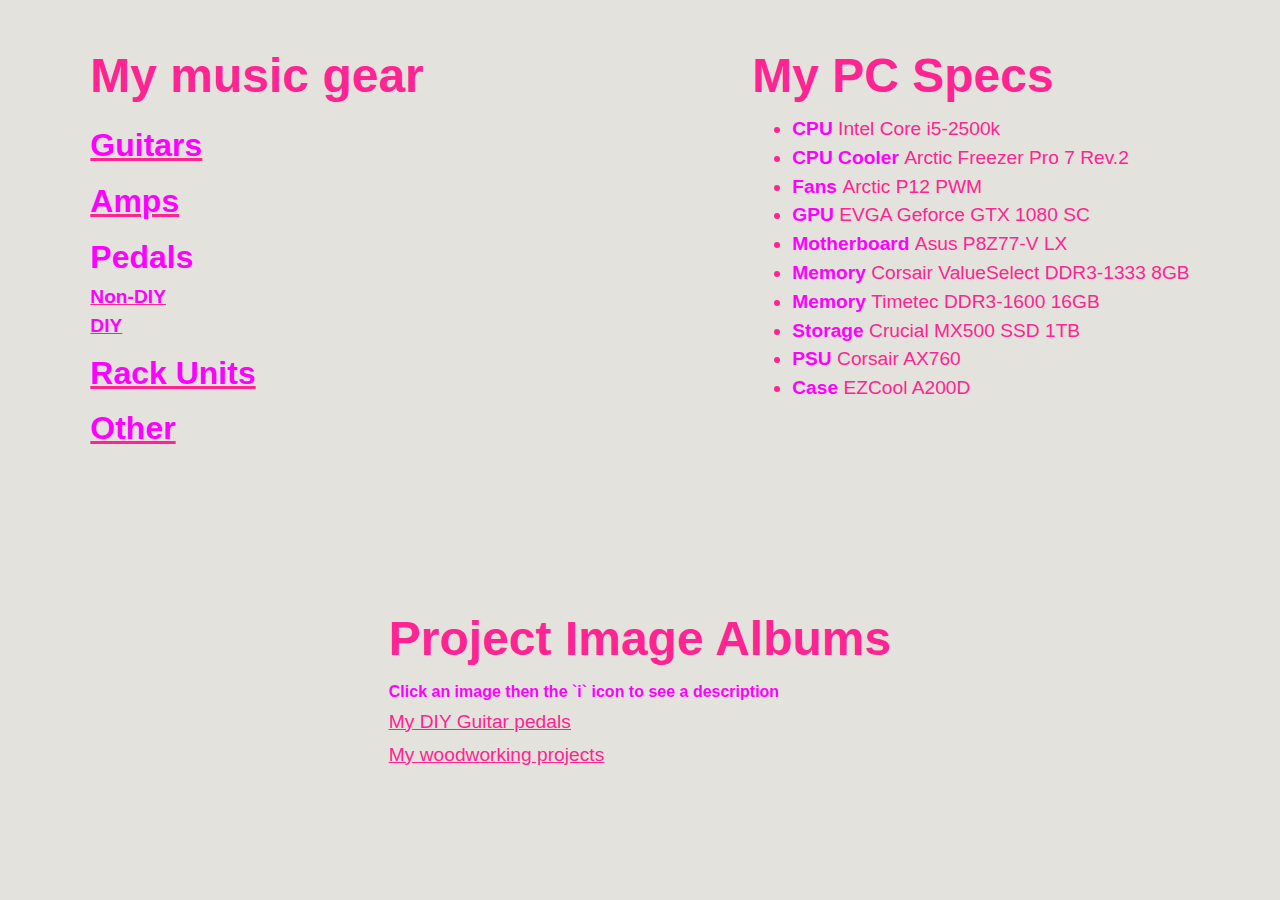
<file: bio.html>
<html>
	<head>
		 <link rel="stylesheet" type="text/css" href="./main.css">
		  <script src="main.js"></script> 
		 <title>My Bio</title>
	</head>
	<body>
		<div id="music">
			<h1>My music gear</h1>
			<a><h2 class="bold">Guitars</h2></a>
			<ul id="guitars" class="hidden">
			  <li>Squier Classic Vibe 60s Stratocaster</li>
			  <li>Fender Player Malibu</li>
			</ul>
			<a><h2 class="bold">Amps</h2></a>
			<ul id="amps" class="hidden">
			  <li>Fender Champion 40</li>
			  <li>Marshall MG15CDR</li>
			  <li>Blackstar Fly 3</li>
			  <li>LM386 Amp</li>
			</ul>
			<h2 class="bold">Pedals</h2>
			<a><p class="bold">Non-DIY</p></a>
			<ul id="non-diy" class="hidden">
			  <li>Boss - BD-2 Blues Driver</li>
			  <li>TC Electronic - Ditto Looper</li>
			  <li>TC Electronic - Dark Matter Distortion</li>
			  <li>TC Electronic - Thunderstorm Flanger</li>
			  <li>EHX - Canyon Delay</li>
			  <li>Behringer - Hellbabe Wah</li>
			  <li>Jim Dunlop - Cry Baby Wah (Vintage [July 14th, 1988]/Modded)</li>
			  <li>Kmise - Analog Chorus</li>
			  <li>MXR - Smart Gate</li>
			</ul>
			<a><p class="bold">DIY</p></a>
			<ul id="diy" class="hidden">
			  <li>Bazz Fuss</li>
			  <li>Acapulco Gold</li>
			  <li>LofoMofo</li>
			  <li>Green Ringer</li>
			  <li>LPB-1</li>
			  <li>Bearhug FET Compressor</li>
			  <li>'20 Standard Reverb</li>
			  <li>Big Muff Pi (Modded)</li>
			  <li>Bigger Muff</li>
			  <li>Buffoon Buffer</li>
			  <li>Arachnid FV-1 MultiFX</li>
			</ul>
			<a><h2 class="bold">Rack Units</h2></a>
			<ul id="rack" class="hidden">
			  <li>Peavey Q215 15-band stereo EQ</li>
			  <li>Boss RV-1000 reverb (broken)</li>
			</ul>			
			<a><h2 class="bold">Other</h2></a>
			<ul id="other" class="hidden">
			  <li>Ukulele</li>
			  <li>Ocarina (3D Printed)</li>
			  <li>Harmonica</li>
			  <li>M-Audio Keystation 49 MIDI Keyboard</li>
			  <li>Focusrite 2i2</li>
			</ul>
		</div>
		<div id="PC">
			<h1>My PC Specs</h1>
			<ul id="specs">
			  <li><span class="bold">CPU </span>Intel Core i5-2500k</li>
			  <li><span class="bold">CPU Cooler </span>Arctic Freezer Pro 7 Rev.2</li>
			  <li><span class="bold">Fans </span>Arctic P12 PWM</li>
			  <li><span class="bold">GPU </span>EVGA Geforce GTX 1080 SC</li>
			  <li><span class="bold">Motherboard </span>Asus P8Z77-V LX</li>
			  <li><span class="bold">Memory </span>Corsair ValueSelect DDR3-1333 8GB</li>
			  <li><span class="bold">Memory </span>Timetec DDR3-1600 16GB</li>
			  <li><span class="bold">Storage </span>Crucial MX500 SSD 1TB</li>
			  <li><span class="bold">PSU </span>Corsair AX760</li>
			  <li><span class="bold">Case </span>EZCool A200D</li>
			</ul>
		</div>
		<div id="albums">
			<h1>Project Image Albums</h1>
			<p class="bold"><small>Click an image then the `i` icon to see a description</small></p>
			<a href="https://photos.app.goo.gl/aSaAwQC9DYGwNDaC8"><p>My DIY Guitar pedals</p></a>
			<a href="https://photos.app.goo.gl/dFu22LYB36NPVzot9"><p>My woodworking projects</p></a>
		</div>
	</body>
</html>
</file>
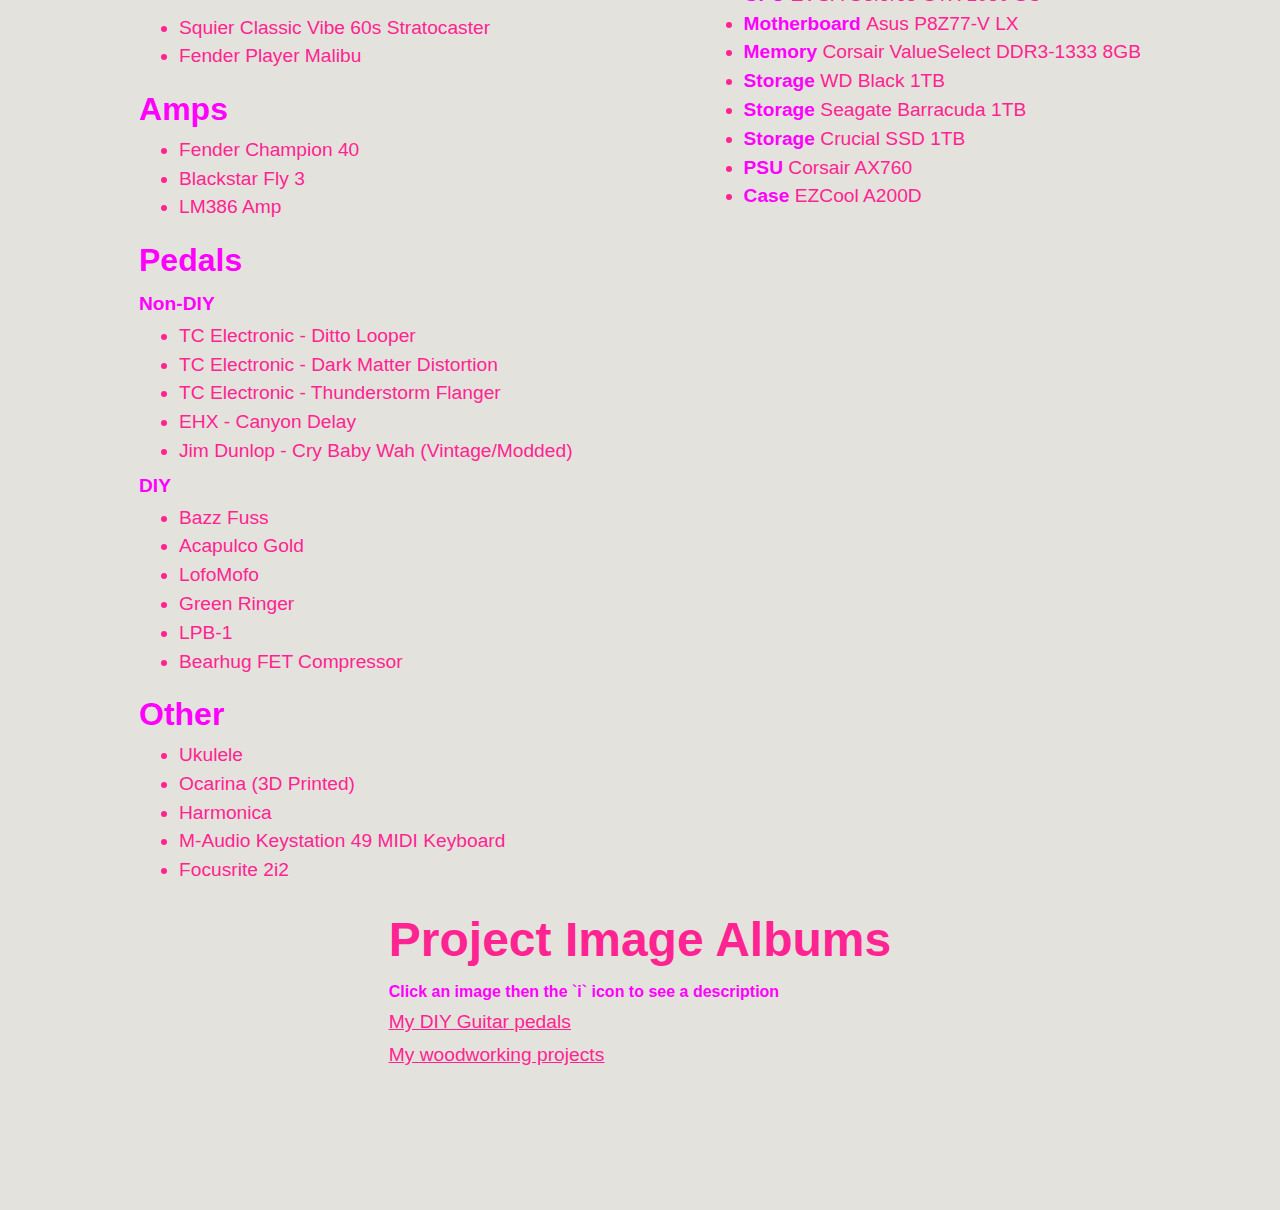
<file: gear.html>
<html>
	<head>
		 <link rel="stylesheet" type="text/css" href="./main.css">
	</head>
	<body>
		<div id="music">
			<h1>My music gear</h1>
			<h2 class="bold">Guitars</h2>
			<ul>
			  <li>Squier Classic Vibe 60s Stratocaster</li>
			  <li>Fender Player Malibu</li>
			</ul>
			<h2 class="bold">Amps</h2>
			<ul>
			  <li>Fender Champion 40</li>
			  <li>Blackstar Fly 3</li>
			  <li>LM386 Amp</li>
			</ul>
			<h2 class="bold">Pedals</h2>
			<p class="bold">Non-DIY</p>
			<ul>
			  <li>TC Electronic - Ditto Looper</li>
			  <li>TC Electronic - Dark Matter Distortion</li>
			  <li>TC Electronic - Thunderstorm Flanger</li>
			  <li>EHX - Canyon Delay</li>
			  <li>Jim Dunlop - Cry Baby Wah (Vintage/Modded)</li>
			</ul>
			<p class="bold">DIY</p>
			<ul>
			  <li>Bazz Fuss</li>
			  <li>Acapulco Gold</li>
			  <li>LofoMofo</li>
			  <li>Green Ringer</li>
			  <li>LPB-1</li>
			  <li>Bearhug FET Compressor</li>
			</ul>	
			<h2 class="bold">Other</h2>
			<ul>
			  <li>Ukulele</li>
			  <li>Ocarina (3D Printed)</li>
			  <li>Harmonica</li>
			  <li>M-Audio Keystation 49 MIDI Keyboard</li>
			  <li>Focusrite 2i2</li>
			</ul>
		</div>
		<div id="PC">
			<h1>My PC Specs</h1>
			<ul>
			  <li><span class="bold">CPU </span>Intel Core i5-2500k</li>
			  <li><span class="bold">GPU </span>EVGA Geforce GTX 1080 SC</li>
			  <li><span class="bold">Motherboard </span>Asus P8Z77-V LX</li>
			  <li><span class="bold">Memory </span>Corsair ValueSelect DDR3-1333 8GB</li>
			  <li><span class="bold">Storage </span>WD Black 1TB</li>
			  <li><span class="bold">Storage </span>Seagate Barracuda 1TB</li>
			  <li><span class="bold">Storage </span>Crucial SSD 1TB</li>
			  <li><span class="bold">PSU </span>Corsair AX760</li>
			  <li><span class="bold">Case </span>EZCool A200D</li>
			</ul>
		</div>
		<div>
			<h1>Project Image Albums</h1>
			<p class="bold"><small>Click an image then the `i` icon to see a description</small></p>
			<a href="https://photos.app.goo.gl/aSaAwQC9DYGwNDaC8"><p>My DIY Guitar pedals</p></a>
			<a href="https://photos.app.goo.gl/dFu22LYB36NPVzot9"><p>My woodworking projects</p></a>
		</div>
	</body>
</html>
</file>
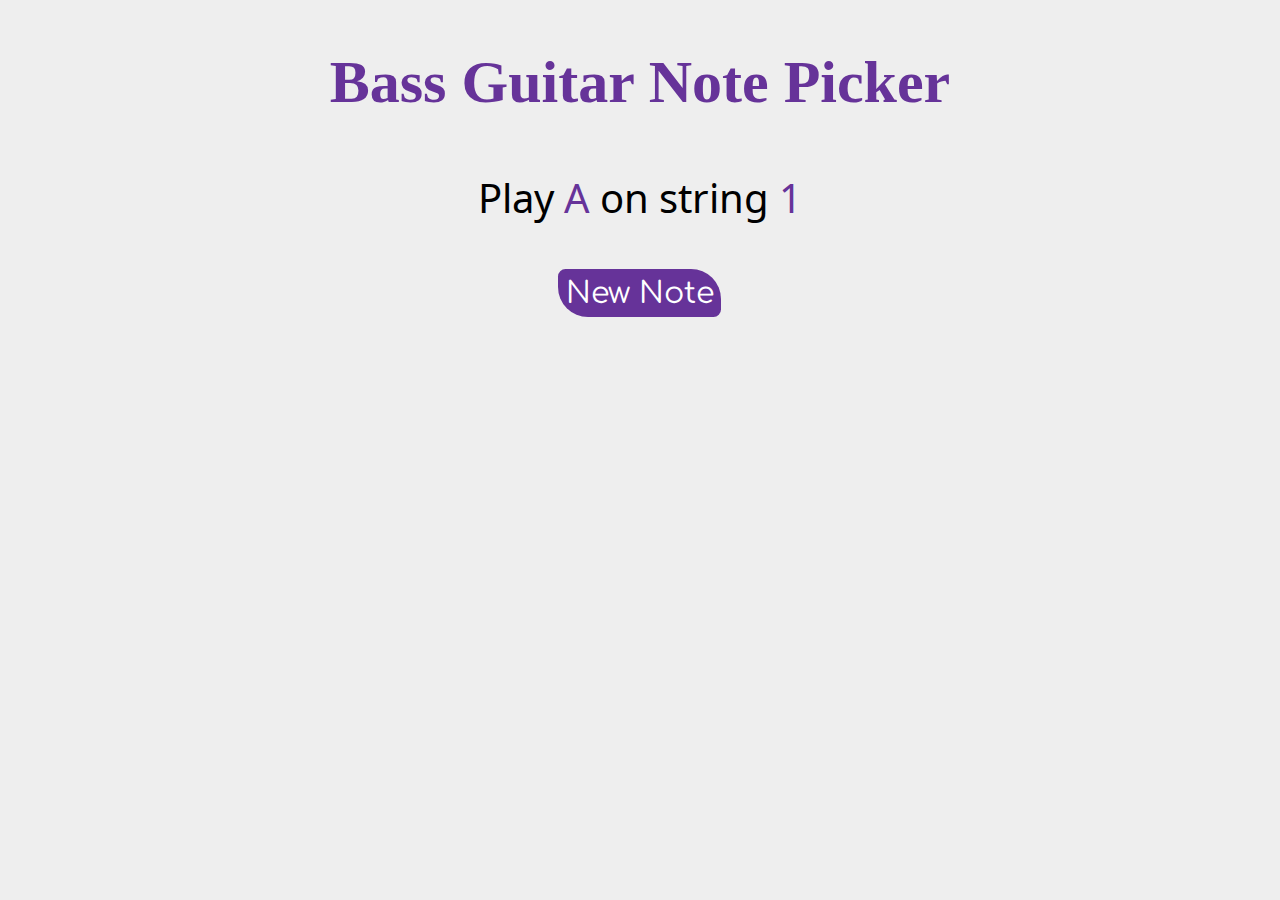
<file: notes.html>
<!DOCTYPE html>
<html>
<head>
  <meta charset="utf-8">
  <meta name="viewport" content="width=device-width, initial-scale=1">
  <title>Bass Guitar Note Picker</title>
  <link rel="stylesheet" href="https://fonts.googleapis.com/css2?family=Permanent+Marker&family=Comfortaa&family=Noto+Music">

  <style>
    html, body {
      font-family: sans-serif;
      background-color: #EEE;
      margin-left: auto;
      margin-right: auto;
      font-size: calc(15px + 0.390625vw);
    }

    .container {
      margin: 0 auto;
      width: 70vw;
      /* Center child horizontally*/
      display: flex;
      justify-content: center;
    }

    .content {
      text-align: center;
    }

    p {
      font-family: "Noto Music", sans-serif;
      font-size: 2rem;
      display: flex;
      align-items: center;
      justify-content: center;
    }

    #note, #string {
      color: rebeccapurple;
    }

    #random {
      border: 0;
      background-color: rebeccapurple;
      color: white;
      font-family: "Comfortaa";
      font-size: 1.5rem;
      padding: 0.25em;
      border-radius: 0.25em 1em;
    }
    #random:hover {
      background-color: purple;
      cursor: pointer;
    }

    .crossed {
      text-decoration: red wavy line-through;

    }

    h1 {
      font-family: "Permanent Marker", cursive;
      font-size: 3rem;
      color: rebeccapurple;
    }
  </style>
  <script type="text/javascript">
    var instrument = 4;

    function toggleInstrument() {
      if (instrument == 4) {
        instrument = 6;
        document.getElementById("instrument").classList.add("crossed");
      } else {
        instrument = 4;
        document.getElementById("instrument").classList.remove("crossed");
      }
    }
    function randomise() {
      var notes = ["C", "D♭", "D", "E♭", "E", "F", "G♭", "G", "A♭", "A", "B♭", "B", "C♭"];
      document.getElementById("note").innerHTML = notes[Math.floor(Math.random() * notes.length)];
      document.getElementById("string").innerHTML = Math.floor(Math.random() * instrument)+1;
    };
  </script>
</head>
<body>
  <div class="container">
    <div class="content">
      <h1><span id="instrument" class="" onclick="toggleInstrument()">Bass</span> Guitar Note Picker</h1>
      <p>
        <span>Play&nbsp;</span>
        <span id="note">A</span>
        <span>&nbsp;on string&nbsp;</span>
        <span id="string">1</span>
      </p>
      <button id="random" onclick="randomise()">New Note</button>
    </div>  
  </div>
  
  </body>
</html>
</file>
<file: main.css>
html
{
	background:#E4E2DC;
	display:flex;
	align-items:center;
	justify-content:center;
	
}

body
{
	width: 100%;
	display:flex;
	flex-wrap: wrap;
	justify-content: space-evenly;
	align-items: flex-start;
}

li,p,h1,h2
{
	color:rgb(255,36,146);
	font-family:sans-serif;
	line-height: 1.5;
	font-size: 1.2em;
}

ul
{
	height:auto;
	transition: opacity 0.5s ease-in;
}

ul,p,h1,h2
{
	margin-bottom: -3%;
}
h1
{
	font-size: 3em;
}

h2
{
	font-size: 2em;
}

a h2, a p
{
	text-decoration: underline;	
	text-decoration-color: rgb(255,36,146);
	cursor: pointer;
}

.bold
{
	color:rgb(255,0,255);
	font-weight: bold;
}

.hidden
{
	height:0;
	opacity: 0;
	overflow: hidden;
}
</file>
